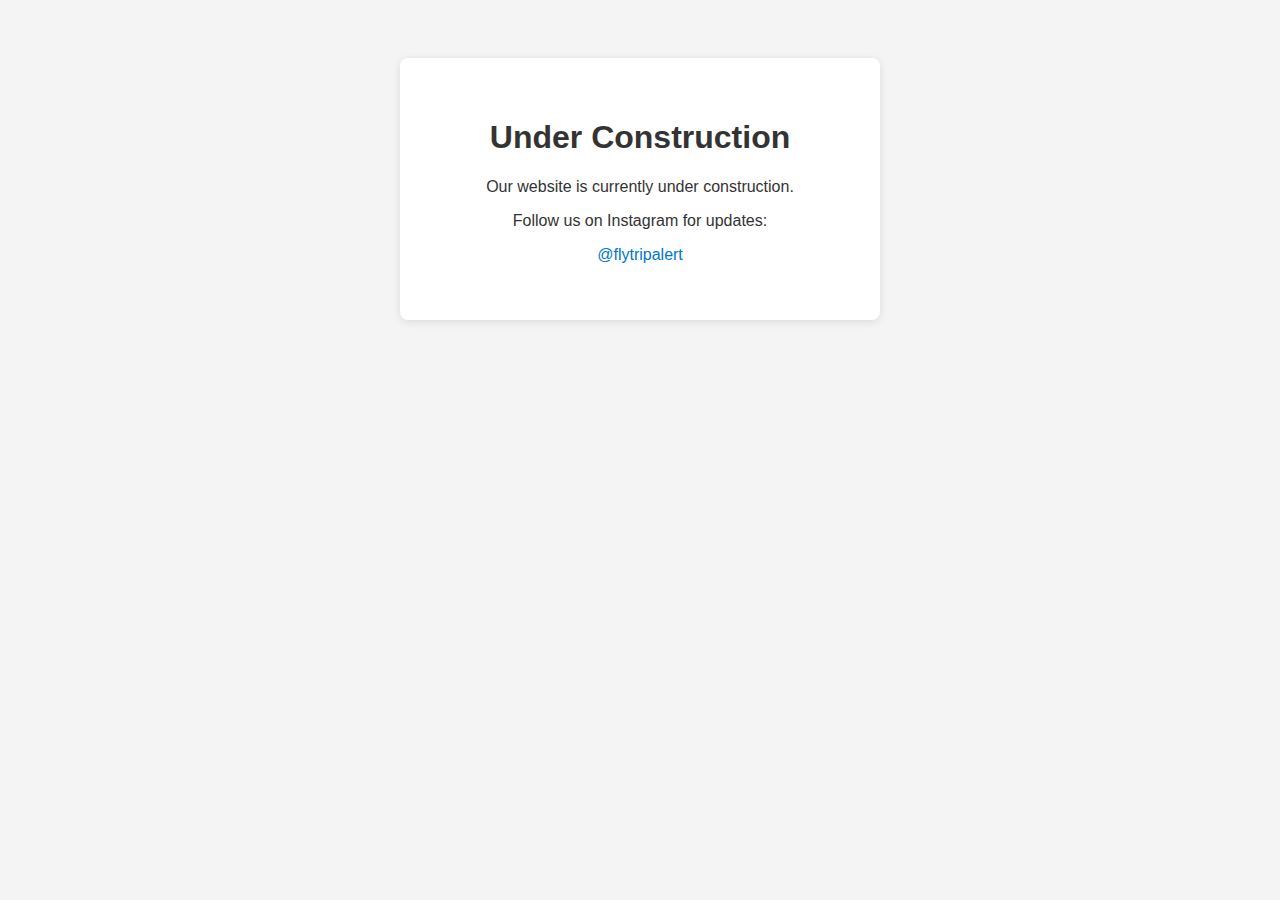
<file: site.html>
<!DOCTYPE html>
<html lang="en">

<head>
    <meta charset="UTF-8" />
    <meta name="viewport" content="width=device-width, initial-scale=1" />
    <title>Under Construction</title>
    <style>
        body {
            font-family: Arial, sans-serif;
            background-color: #f4f4f4;
            color: #333;
            text-align: center;
            padding: 50px;
        }

        a {
            color: #0077cc;
            text-decoration: none;
        }

        a:hover {
            text-decoration: underline;
        }

        .container {
            background: white;
            padding: 40px;
            border-radius: 8px;
            box-shadow: 0 2px 8px rgba(0, 0, 0, 0.1);
            max-width: 400px;
            margin: auto;
        }
    </style>
</head>

<body>
    <div class="container">
        <h1>Under Construction</h1>
        <p>Our website is currently under construction.</p>
        <p>Follow us on Instagram for updates:</p>
        <p><a href="https://www.instagram.com/flytripalert/" target="_blank" rel="noopener noreferrer">@flytripalert</a>
        </p>
    </div>
</body>

</html>
</file>
